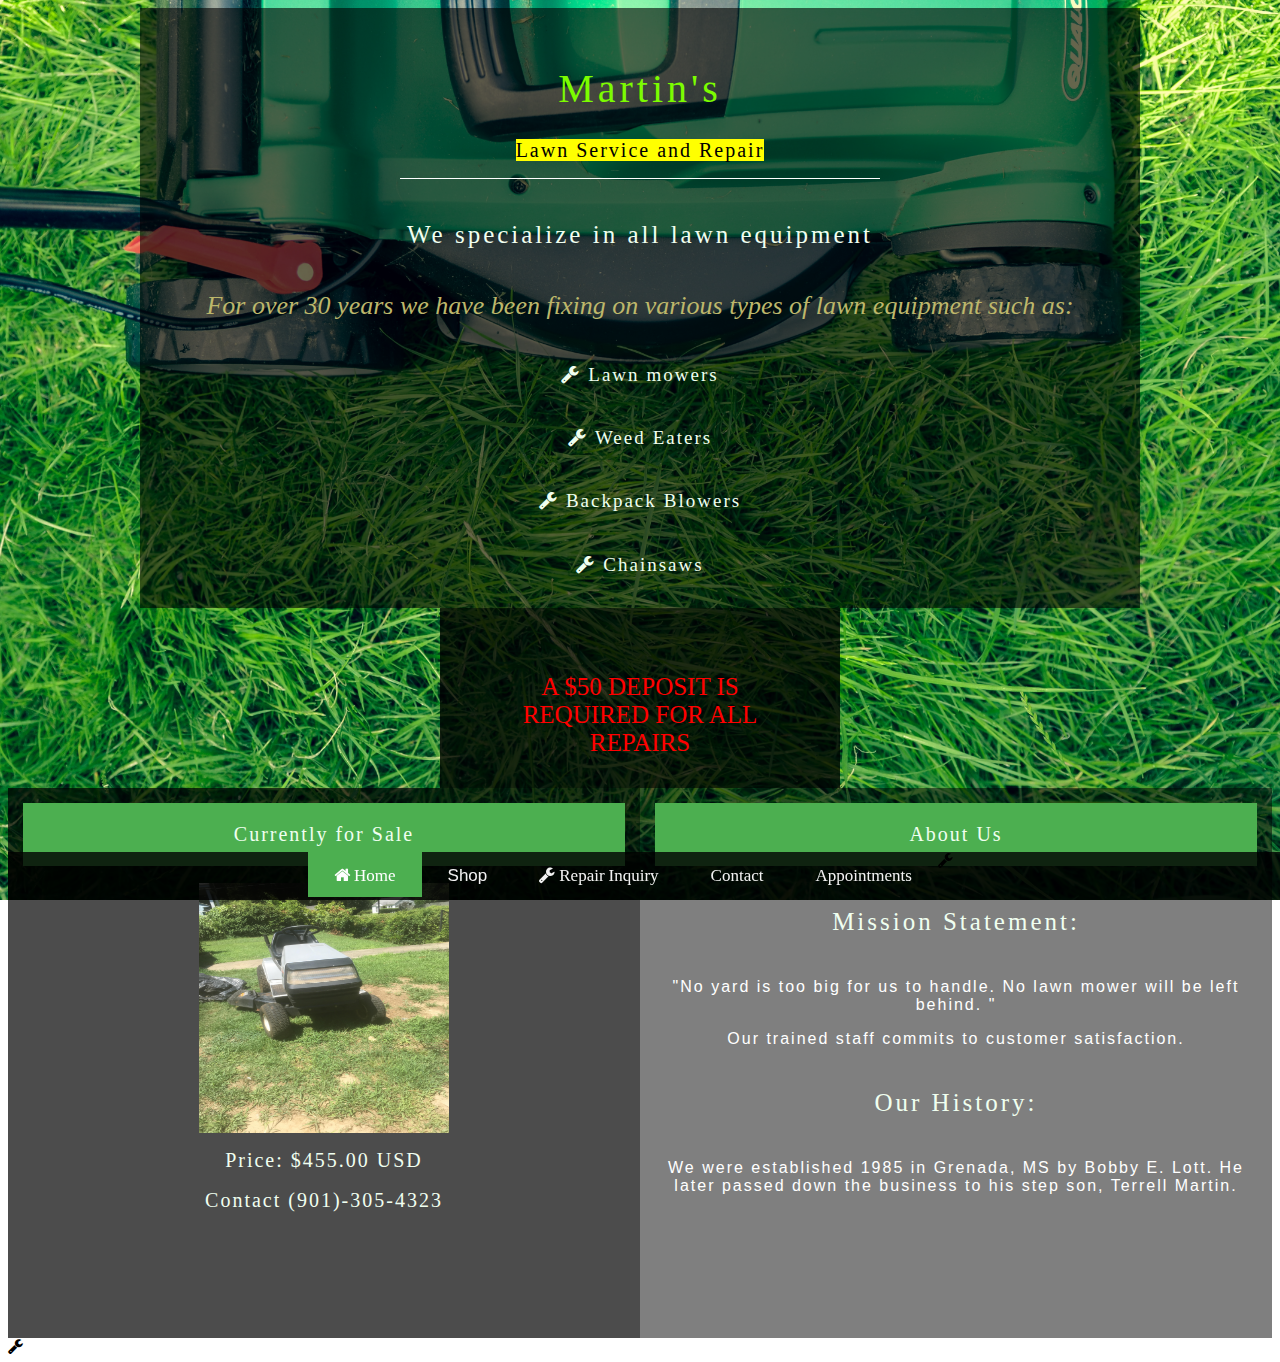
<file: BobbyWebsite/index.html>
<html>
<head>
	<link rel="stylesheet" type="text/css" href="css/master.css">

	<link href="https://stackpath.bootstrapcdn.com/font-awesome/4.7.0/css/font-awesome.min.css" rel="stylesheet" integrity="sha384-wvfXpqpZZVQGK6TAh5PVlGOfQNHSoD2xbE+QkPxCAFlNEevoEH3Sl0sibVcOQVnN" crossorigin="anonymous">

</head>

<body>
	<div class="prof-box">
		<h1> Martin's </h1>

		<h2><mark>Lawn Service and Repair </mark></h2>
		<div class="line-break"></div>
		<h5> We specialize in all lawn equipment </h5>
		<h4> 
			For over 30 years we have been fixing on various types of lawn equipment such as: 
		 </h4>
		 <h6> <i class="fa fa-wrench"> Lawn mowers </i></h6>
		 <h6> <i class="fa fa-wrench"> Weed Eaters </i></h6>
		 <h6> <i class="fa fa-wrench"> Backpack Blowers</i></h6>
		 <h6> <i class="fa fa-wrench"> Chainsaws </i></h6>

	</div>
	<div class="prof-box2">
		<h3> A $50 DEPOSIT IS REQUIRED FOR ALL REPAIRS </h3>
	</div>

	<div class="left">
		<h2 id='wrap'> Currently for Sale </h2>
		<img src="images/image5.jpg" class="lawn-mower">
		<h2> Price: $455.00 USD </h2>
		<h2> Contact (901)-305-4323 </h2>

	</div>

	<div class="right">
		<h2 id='wrap'> About Us </h2>
		<h5> Mission Statement: </h5>
		<p> "No yard is too big for us to handle. No lawn mower will be left behind. " </p>
		<p> Our trained staff commits to customer satisfaction. </p>

		<h5> Our History: </h5>
		<p> We were established 1985 in Grenada, MS by Bobby E. Lott. He later passed down the business to his step son, Terrell Martin. </p>
	</div>


	<div class="navbar">
 		 <a href="file:///C:/Users/OWNER/Desktop/BobbyWebsite/index.html" class="active"><i class="fa fa-home"> Home</i></a>
 		 <a href="file:///C:/Users/OWNER/Desktop/BobbyWebsite/shop.html">Shop</a>
 		 <a href="#Repair"><i class="fa fa-wrench"> Repair Inquiry</a>
 		 <a href="file:///C:/Users/OWNER/Desktop/BobbyWebsite/contact.html">Contact</a>
 		 <a href ="file:///C:/Users/OWNER/Desktop/BobbyWebsite/calendar.html"> Appointments</a>
	</div>


</body>

</html>
</file>
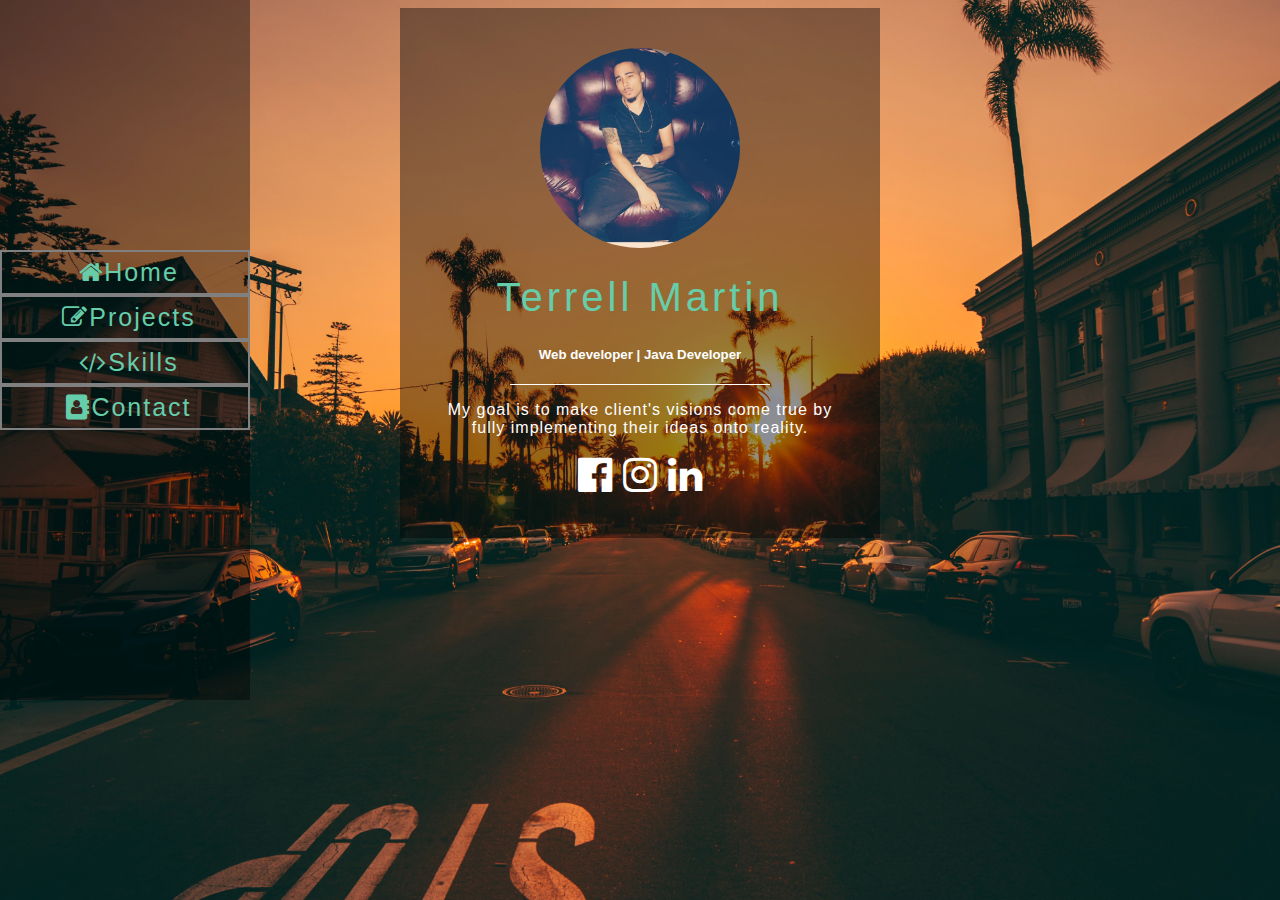
<file: ResumeWebsite/index.html>
<html>
<head>
	<link rel="stylesheet" type="text/css" href="css/master.css">

	<link href="https://stackpath.bootstrapcdn.com/font-awesome/4.7.0/css/font-awesome.min.css" rel="stylesheet" integrity="sha384-wvfXpqpZZVQGK6TAh5PVlGOfQNHSoD2xbE+QkPxCAFlNEevoEH3Sl0sibVcOQVnN" crossorigin="anonymous">
</head>

<body>

<!-- 
	This is how you utilize a class created through CSS.
 -->
<div class="prof-box">
	<img src="images/rell.jpg" class="prof-pic">
	
	<h1> Terrell Martin </h1>
	<h5> Web developer | Java Developer </h5>
	<div class="line-break"></div>

	<p>
	My goal is to make client's visions come true by fully implementing their ideas onto reality.
	</p>

	<div class="social-icons">
		<a href="https://www.facebook.com/terrell.martin.75685" target= "_blank"><i class="fa fa-facebook-official" aria-hidden="true"></i></a>
		<i class="fa fa-instagram" aria-hidden="true"></i></a>
		<a href="https://www.linkedin.com/in/terrell-martin-8a0737165/" target="_blank"><i class="fa fa-linkedin" aria-hidden="true"></i></a>
		
	</div>
	<div class="sidenav">
		<a href="file:///C:/Users/OWNER/Desktop/ResumeWebsite/index.html"><i class="fa fa-home"></i>Home</a>
		<a href="file:///C:/Users/OWNER/Desktop/ResumeWebsite/project.html"><i class="fa fa-edit"></i>Projects</a>
		<a href="file:///C:/Users/OWNER/Desktop/ResumeWebsite/skills.html"><i class="fa fa-code"></i>Skills</a>
  		<a href="#about"><i class="fa fa-address-book"></i>Contact</a>

	</div>

</div>


</body>

</html>
</file>
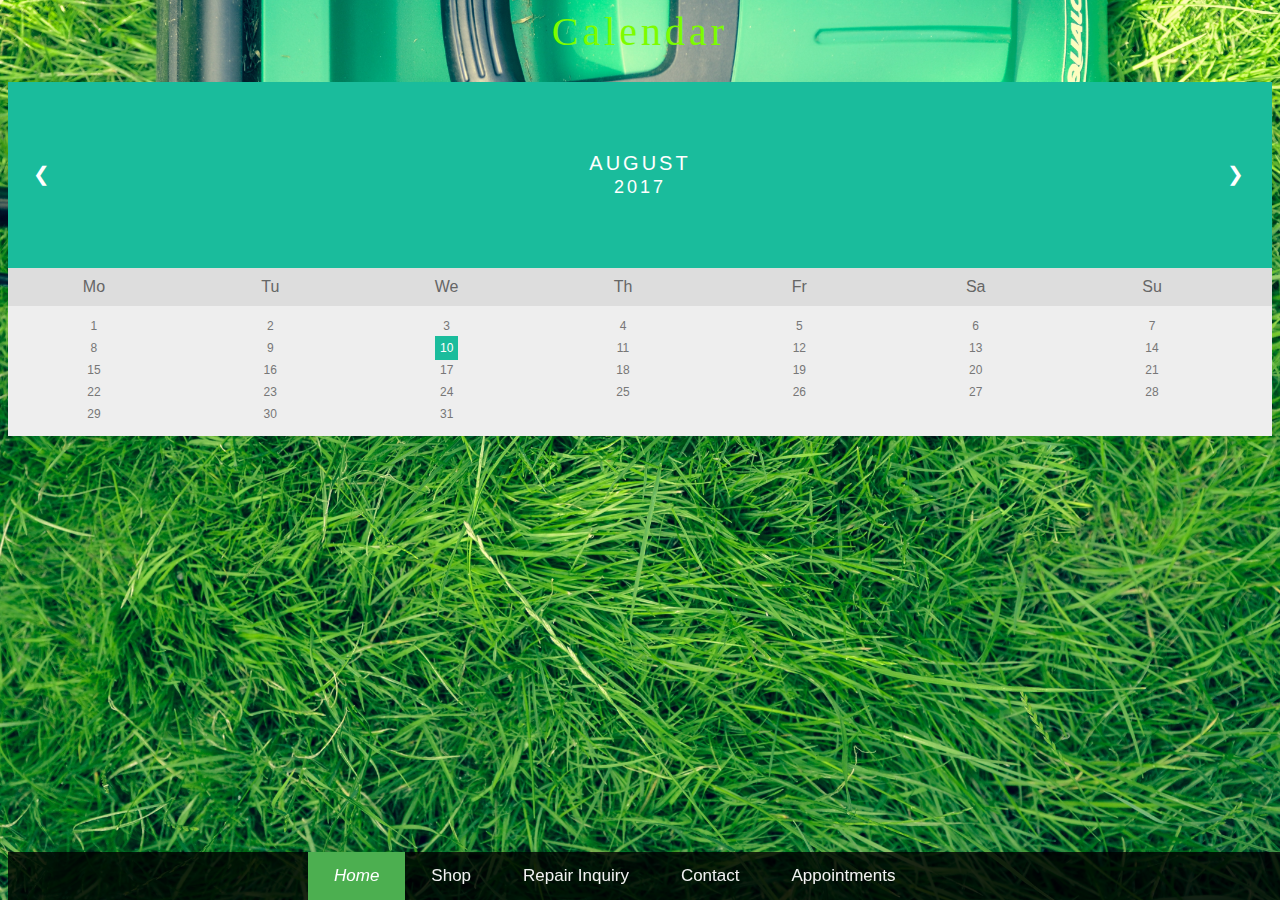
<file: BobbyWebsite/calendar.html>
<html>
<head>
	<link rel="stylesheet" type="text/css" href="css/master.css">
</head>
<body>
		<h1>Calendar</h1>

<div class="month">      
  <ul>
    <li class="prev">&#10094;</li>
    <li class="next">&#10095;</li>
    <li>
      August<br>
      <span style="font-size:18px">2017</span>
    </li>
  </ul>
</div>

<ul class="weekdays">
  <li>Mo</li>
  <li>Tu</li>
  <li>We</li>
  <li>Th</li>
  <li>Fr</li>
  <li>Sa</li>
  <li>Su</li>
</ul>

<ul class="days">  
  <li>1</li>
  <li>2</li>
  <li>3</li>
  <li>4</li>
  <li>5</li>
  <li>6</li>
  <li>7</li>
  <li>8</li>
  <li>9</li>
  <li><span class="active">10</span></li>
  <li>11</li>
  <li>12</li>
  <li>13</li>
  <li>14</li>
  <li>15</li>
  <li>16</li>
  <li>17</li>
  <li>18</li>
  <li>19</li>
  <li>20</li>
  <li>21</li>
  <li>22</li>
  <li>23</li>
  <li>24</li>
  <li>25</li>
  <li>26</li>
  <li>27</li>
  <li>28</li>
  <li>29</li>
  <li>30</li>
  <li>31</li>
</ul>

  <div class="navbar">
     <a href="file:///C:/Users/OWNER/Desktop/BobbyWebsite/index.html" class="active"><i class="fa fa-home">Home</i></a>
     <a href="file:///C:/Users/OWNER/Desktop/BobbyWebsite/shop.html">Shop</a>
     <a href="#Repair">Repair Inquiry</a>
     <a href="file:///C:/Users/OWNER/Desktop/BobbyWebsite/contact.html">Contact</a>
     <a href ="file:///C:/Users/OWNER/Desktop/BobbyWebsite/calendar.html"> Appointments</a>
  </div>

</body>
</html>
</file>
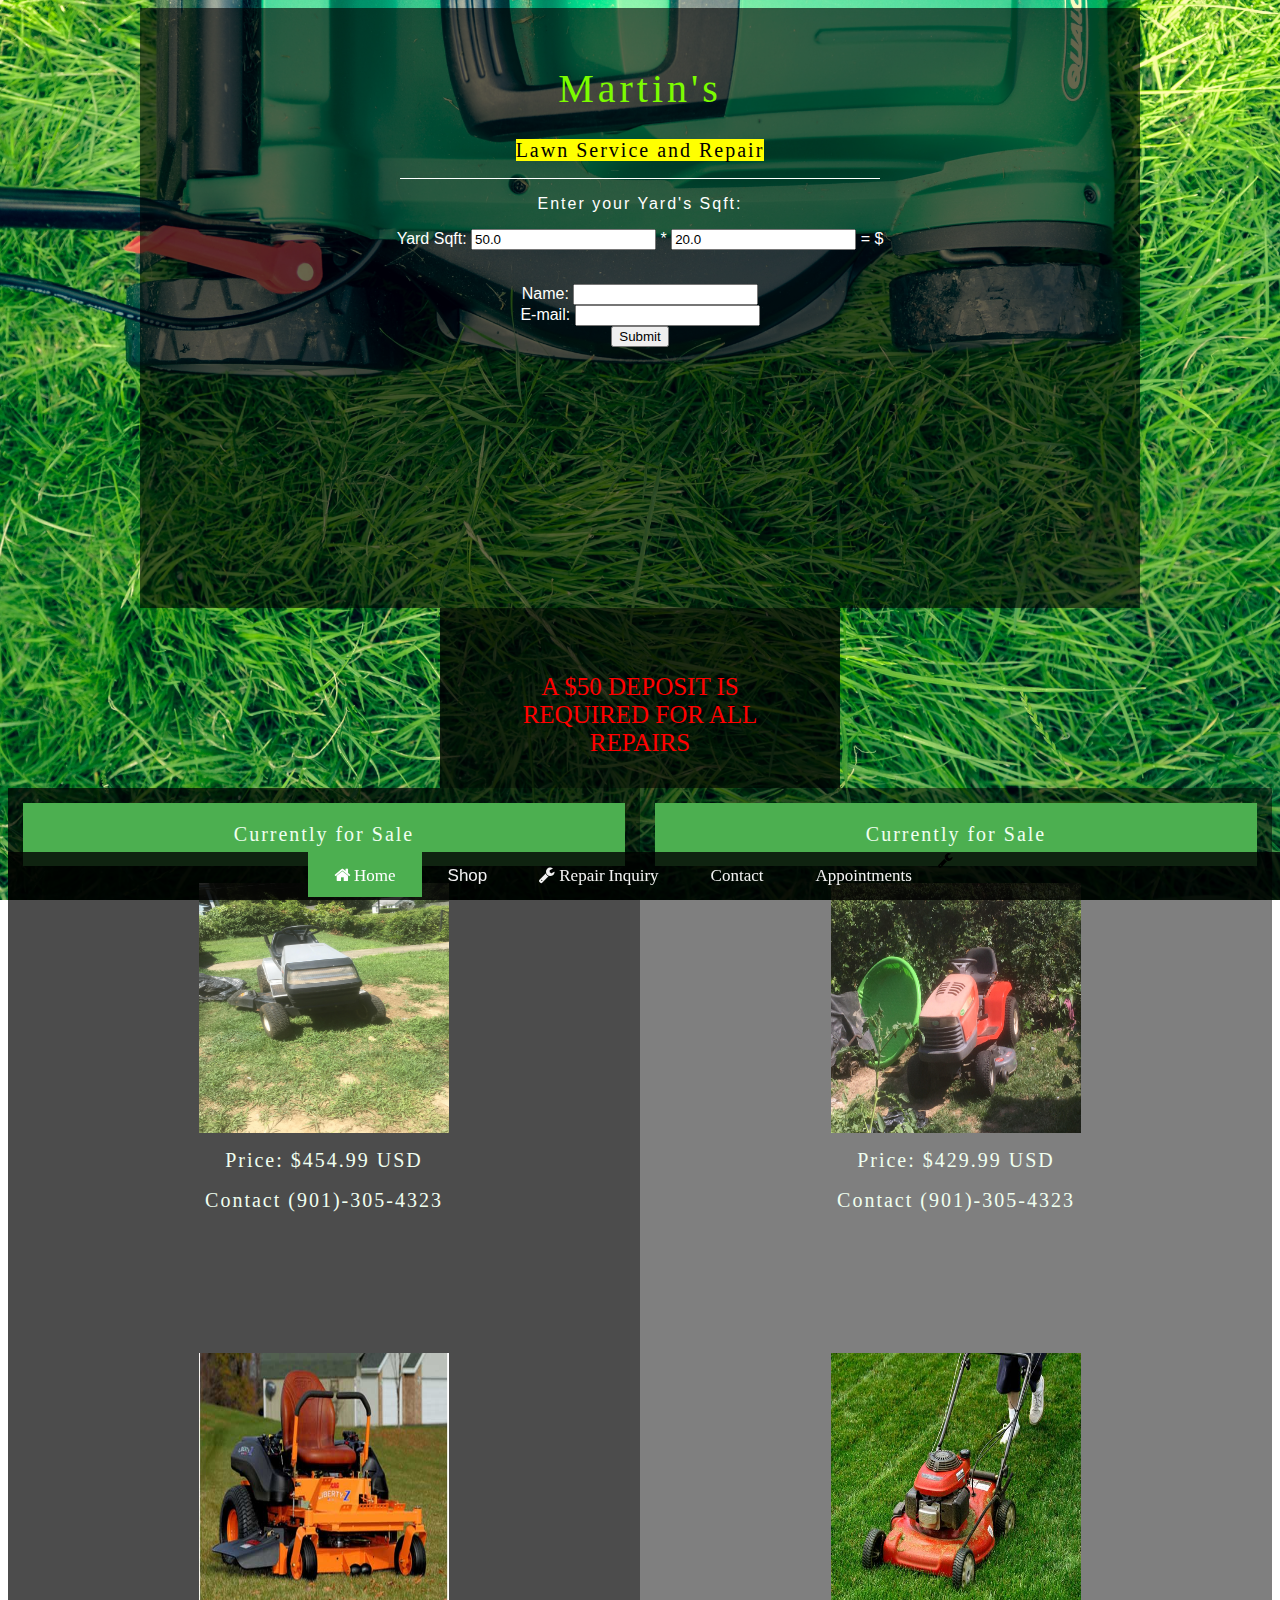
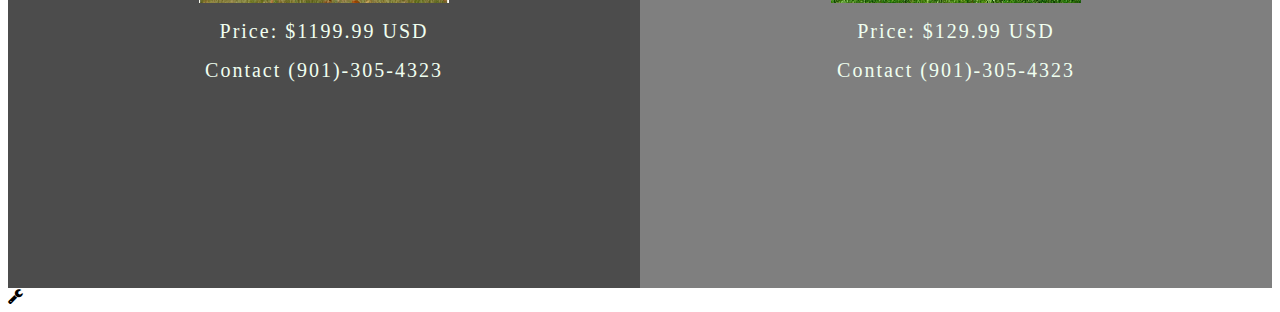
<file: BobbyWebsite/shop.html>
<html>
<head>
	<link rel="stylesheet" type="text/css" href="css/master.css">

	<link href="https://stackpath.bootstrapcdn.com/font-awesome/4.7.0/css/font-awesome.min.css" rel="stylesheet" integrity="sha384-wvfXpqpZZVQGK6TAh5PVlGOfQNHSoD2xbE+QkPxCAFlNEevoEH3Sl0sibVcOQVnN" crossorigin="anonymous">

</head>

<body>
	<div class="prof-box">
		<h1> Martin's </h1>

		<h2><mark>Lawn Service and Repair </mark></h2>
		<div class="line-break"></div>
		<p> Enter your Yard's Sqft: </p>
		<form action="/action_page.php"
			oninput="x.value=parseInt(a.value)*parseInt(b.value)">
  			
  		Yard Sqft: <input type="text" id="a" name="a" value="50.0">
  		 *
 		 <input type="number" id="b" name="b" value="20.0">
  			= $
  		<output name="x" for="a b"></output>
  		<br><br>
 
		</form>

		<form action="welcome.php" method="post">
			Name: <input type="text" name="name"><br>
			E-mail: <input type="text" name="email"><br>
			<input type="submit">
		</form>



	</div>
	<div class="prof-box2">
		<h3> A $50 DEPOSIT IS REQUIRED FOR ALL REPAIRS </h3>
	</div>

		<div class="left">
		<h2 id='wrap'> Currently for Sale </h2>
		<img src="images/image5.jpg" class="lawn-mower">
		<h2> Price: $454.99 USD </h2>
		<h2> Contact (901)-305-4323 </h2>

	</div>

	<div class="right">
		<h2 id='wrap'> Currently for Sale </h2>
		<img src="images/image6.jpg" class="lawn-mower">
		<h2> Price: $429.99 USD </h2>
		<h2> Contact (901)-305-4323 </h2>


	</div>

	<div class="left">
		<img src="images/image8.jpg" class="lawn-mower">
		<h2> Price: $1199.99 USD </h2>
		<h2> Contact (901)-305-4323 </h2>

	</div>

	<div class="right">
		<img src="images/image7.jpg" class="lawn-mower">
		<h2> Price: $129.99 USD </h2>
		<h2> Contact (901)-305-4323 </h2>

	</div>

	<div class="navbar">
 		 <a href="file:///C:/Users/OWNER/Desktop/BobbyWebsite/index.html" class="active"><i class="fa fa-home"> Home</i></a>
 		 <a href="file:///C:/Users/OWNER/Desktop/BobbyWebsite/shop.html">Shop</a>
 		 <a href="#Repair"><i class="fa fa-wrench"> Repair Inquiry</a>
 		 <a href="file:///C:/Users/OWNER/Desktop/BobbyWebsite/contact.html">Contact</a>
 		 <a href ="file:///C:/Users/OWNER/Desktop/BobbyWebsite/calendar.html"> Appointments</a>
	</div>



</body>

</html>
</file>
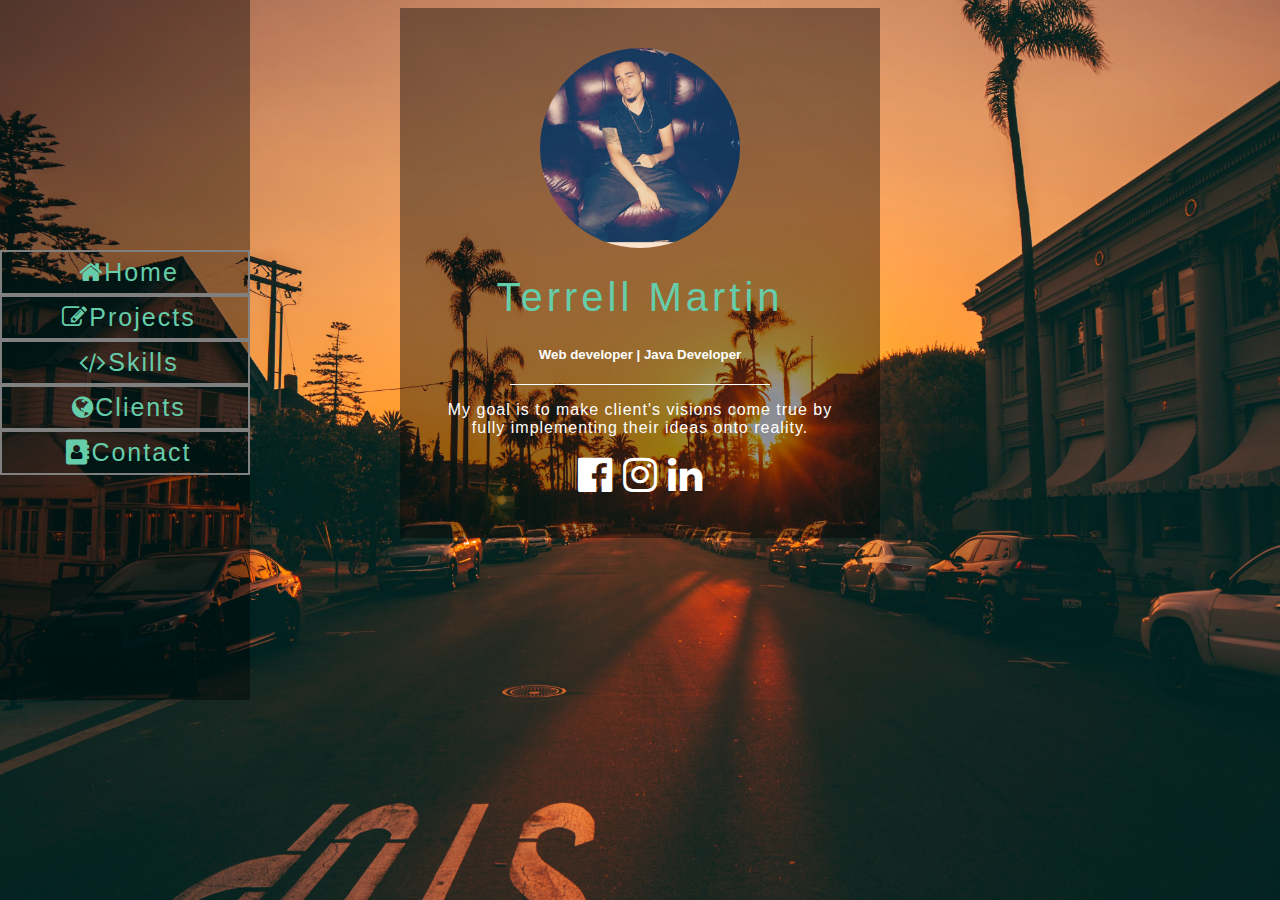
<file: ResumeWebsite/project.html>
<html>
<head>
	<link rel="stylesheet" type="text/css" href="css/master.css">

	<link href="https://stackpath.bootstrapcdn.com/font-awesome/4.7.0/css/font-awesome.min.css" rel="stylesheet" integrity="sha384-wvfXpqpZZVQGK6TAh5PVlGOfQNHSoD2xbE+QkPxCAFlNEevoEH3Sl0sibVcOQVnN" crossorigin="anonymous">
</head>

<body>

<!-- 
	This is how you utilize a class created through CSS.
 -->
<div class="prof-box">
	<img src="images/rell.jpg" class="prof-pic">
	
	<h1> Terrell Martin </h1>
	<h5> Web developer | Java Developer </h5>
	<div class="line-break"></div>

	<p>
	My goal is to make client's visions come true by fully implementing their ideas onto reality.
	</p>

	<div class="social-icons">
		<a href="https://www.facebook.com/terrell.martin.75685" target= "_blank"><i class="fa fa-facebook-official" aria-hidden="true"></i></a>
		<i class="fa fa-instagram" aria-hidden="true"></i></a>
		<a href="https://www.linkedin.com/in/terrell-martin-8a0737165/" target="_blank"><i class="fa fa-linkedin" aria-hidden="true"></i></a>
		
	</div>
	<div class="sidenav">
		<a href="file:///C:/Users/OWNER/Desktop/ResumeWebsite/index.html"><i class="fa fa-home"></i>Home</a>
		<a href="file:///C:/Users/OWNER/Desktop/ResumeWebsite/project.html"><i class="fa fa-edit"></i>Projects</a>
		<a href="file:///C:/Users/OWNER/Desktop/ResumeWebsite/skills.html"><i class="fa fa-code"></i>Skills</a>
 	 	<a href="#clients"><i class="fa fa-globe"></i>Clients</a>
  		<a href="#about"><i class="fa fa-address-book"></i>Contact</a>
	</div>

</div>


</body>

</html>
</file>
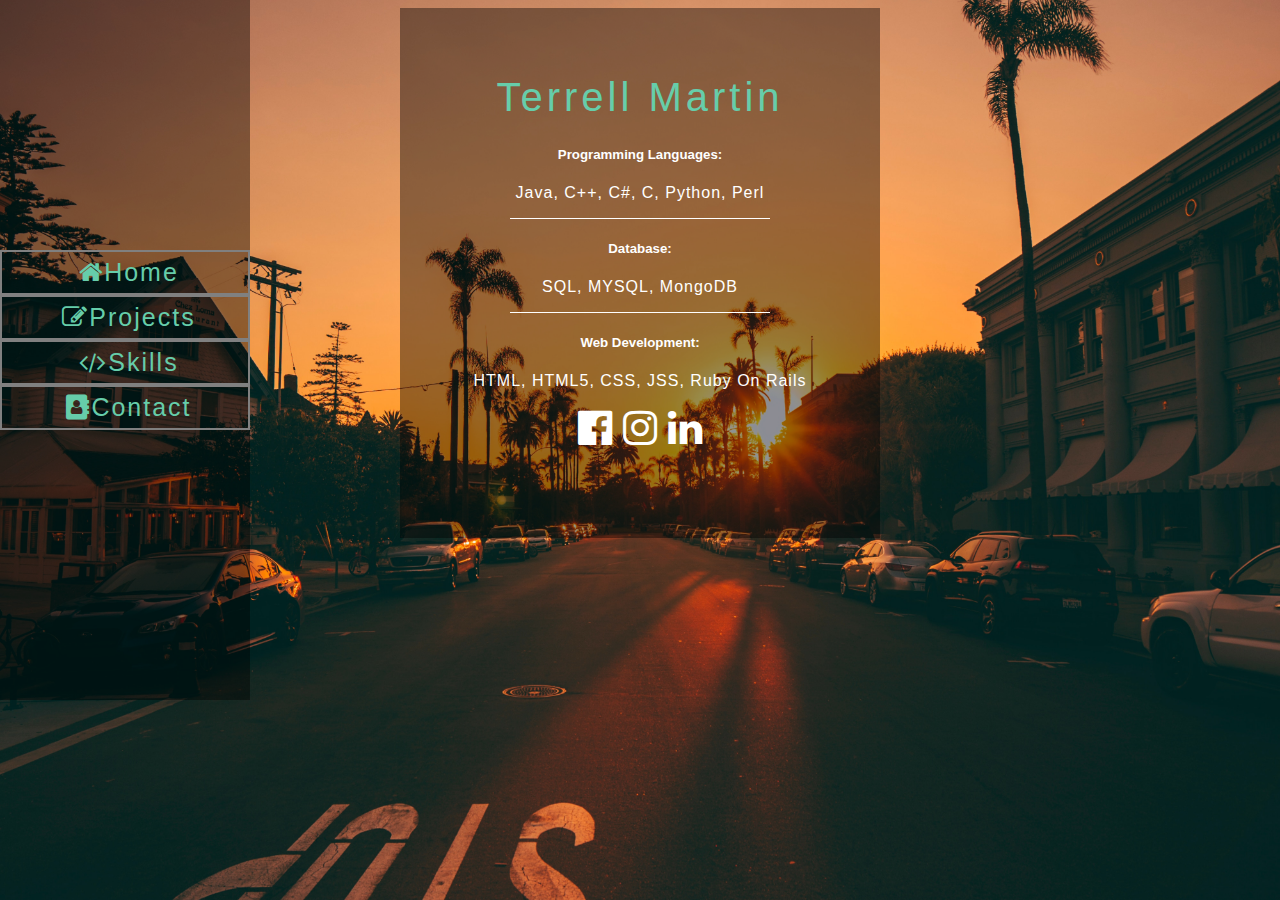
<file: ResumeWebsite/skills.html>
<html>
<head>
	<link rel="stylesheet" type="text/css" href="css/master.css">

	<link href="https://stackpath.bootstrapcdn.com/font-awesome/4.7.0/css/font-awesome.min.css" rel="stylesheet" integrity="sha384-wvfXpqpZZVQGK6TAh5PVlGOfQNHSoD2xbE+QkPxCAFlNEevoEH3Sl0sibVcOQVnN" crossorigin="anonymous">
</head>

<body>

<!-- 
	This is how you utilize a class created through CSS.
 -->
<div class="prof-box">
	<h1> Terrell Martin </h1>
	<h5> Programming Languages:</h5>

	<p>
		Java, C++, C#, C, Python, Perl
	</p>
	<div class="line-break"></div>

	<h5> Database: </h5>
	<p>
		SQL, MYSQL, MongoDB
	</p>

	<div class="line-break"></div>
	
	<h5> Web Development: </h5>
	<p>
		HTML, HTML5, CSS, JSS, Ruby On Rails
	</p>


	<div class="social-icons">
		<a href="https://www.facebook.com/terrell.martin.75685" target= "_blank"><i class="fa fa-facebook-official" aria-hidden="true"></i></a>
		<i class="fa fa-instagram" aria-hidden="true"></i></a>
		<a href="https://www.linkedin.com/in/terrell-martin-8a0737165/" target="_blank"><i class="fa fa-linkedin" aria-hidden="true"></i></a>
		
	</div>
	<div class="sidenav">
		<a href="file:///C:/Users/OWNER/Desktop/ResumeWebsite/index.html"><i class="fa fa-home"></i>Home</a>
		<a href="file:///C:/Users/OWNER/Desktop/ResumeWebsite/project.html"><i class="fa fa-edit"></i>Projects</a>
		<a href="#Skills"><i class="fa fa-code"></i>Skills</a>
  		<a href="#about"><i class="fa fa-address-book"></i>Contact</a>

	</div>

</div>


</body>

</html>
</file>
<file: BobbyWebsite/css/master.css>
/* The original height of the prof-box class was 450.  */

html {
	background: url(../images/image2.jpg) no-repeat center center fixed;
	-webkit-background-size: cover;
  	-moz-background-size: cover;
  	-o-background-size: cover;
  	background-size: cover;
  	font-family: 'Helvetica Neue', sans-serif;
}

h1 {
  font-size: 40px;
  font-family: cursive;
  font-weight: 200;
  color: lawngreen;
  text-align: center;
  letter-spacing: 4;
}

h2 {
  font-size: 20;
  font-weight: 100;
  font-family: cursive;
  color: honeydew;
  letter-spacing: 2;
}

h3 {
  font-size: 25;
  font-family: fantasy;
  font-weight: 50;
  color: red;

}

h4 {
  font-family: serif;
  font-style: oblique;
  font-size: 26;
  font-weight: 30;
  color: darkkhaki;
}

h5 {
  font-size: 25;
  font-family: cursive;
  font-weight: 200;
  color: honeydew;
  letter-spacing: 3;
}

h6 {
  font-size: 19;
  color: honeydew;
  letter-spacing: 2;
}

p {
  color: white;
  letter-spacing: 2;

}

ul {
    display: block;
    list-style-type: square;
    margin-top: 1em;
    margin-bottom: 1 em;
    margin-left: 0;
    margin-right: 0;
    padding-left: 40px;
}

.line-break {
  width: 480px;
  margin: 0 auto;
  border-top: 1px solid white;
}

.line-break2 {
  width: 500px;
  margin: 0 auto;
  border-top: 1px solid white;
}

.prof-box {
	width: 1000px;
	height: 600px;
	background-color: rgba(0,0,0,0.6);
	padding: 30px;
	color: white;
	margin: 0 auto;
	text-align: center;
}
.prof-box2 {
	width:400px;
	height: 180px;
	background-color: rgba(0,0,0,0.8);
	padding:40px;
	color: white;
  margin: 0 auto;
	text-align: center;
}
.prof-box3 {
  width:300px;
  height: 90px;
  background-color: rgba(0,0,0,0.8);
  padding: 40px;
  color: white;
  margin: 0 auto;
  text-align: center;
  position: inherit;
}


.prof-box4 {
  width: 600px;
  min-height: 287px;
  background-color: rgba(0,0,0,0.8);
  text-align: justify;
  position: relative;
  margin-right: -10000px;
}

.prof-box5 {
  width: 600px;
  min-height: 287px;
  background-color: rgba(0,0,0,0.8);
  text-align: justify;
  position: relative;
  margin-left: -10000px
}
/* elements to be sent on the same line */
*{
  box-sizing:border-box;
}


 
.left {
  background-color:rgba(0,0,0,0.7);
  padding:15px;
  float:left;
  width:50%; /* The width is 50%, by default */
  height:550px;
  text-align: center;
}

.right {
  background-color:rgba(0,0,0,0.5);
  padding:15px;
  float:left;
  width: 50%;/* The width is 50%, by default */
  height:550px;
  text-align: center;
}


@media screen and (max-width:800px) {
  .left, .right {
    width: 100%; /* The width is 100% when the viewport is 
    800px or smaller */
  }
}
  /* end of same line element */

.navbar {
  overflow: hidden;
  background-color: rgba(0,0,0,0.8);
  position: fixed;
  bottom: 0;
  width: 100%;
  padding-left: 300px;
}

.navbar a {
	  float: left;
  	display: block;
  	color: #f2f2f2;
  	text-align: center;
  	padding: 14px 26px;
  	text-decoration: none;
  	font-size: 17px;
}

.navbar a:hover {
  background: #f1f1f1;
  color: black;
  cursor: url(../images/cursor.cur), auto;
}

.navbar a.active {
  background-color: #4CAF50;
  color: white;
}

/* calendar stuff */

* {box-sizing: border-box;}
ul {list-style-type: none;}
body {font-family: Verdana, sans-serif;}

.month {
    padding: 70px 25px;
    width: 100%;
    background: #1abc9c;
    text-align: center;
}

.month ul {
    margin: 0;
    padding: 0;
}

.month ul li {
    color: white;
    font-size: 20px;
    text-transform: uppercase;
    letter-spacing: 3px;
}

.month .prev {
    float: left;
    padding-top: 10px;
}

.month .next {
    float: right;
    padding-top: 10px;
}

.weekdays {
    margin: 0;
    padding: 10px 0;
    background-color: #ddd;
}

.weekdays li {
    display: inline-block;
    width: 13.6%;
    color: #666;
    text-align: center;
}

.days {
    padding: 10px 0;
    background: #eee;
    margin: 0;
}

.days li {
    list-style-type: none;
    display: inline-block;
    width: 13.6%;
    text-align: center;
    margin-bottom: 5px;
    font-size:12px;
    color: #777;
}

.days li .active {
    padding: 5px;
    background: #1abc9c;
    color: white !important
}

/* Add media queries for smaller screens */
@media screen and (max-width:720px) {
    .weekdays li, .days li {width: 13.1%;}
}

@media screen and (max-width: 420px) {
    .weekdays li, .days li {width: 12.5%;}
    .days li .active {padding: 2px;}
}

@media screen and (max-width: 290px) {
    .weekdays li, .days li {width: 12.2%;}
}

/* end of calendar */

/* lawn mower pictures. This is temporary right quick */
.lawn-mower {
  height: 250px;
  width: 250px;
}

/* id goes here */
#wrap {
  background-color: #4CAF50;
  text-align: center;
  padding:20px;
  display: block;
  margin-top: 0;
}
</file>
<file: ResumeWebsite/css/master.css>
/*
Whenever you are writing classes, you place a " . " before the class name 
to show that it is a class. 

h1 color> color: burlywood;

	background-color: rgba(100, 100, 100, 0.5);
	overflow: hidden;

	inside navbar a:
	float: left;
    color: #f2f2f2;
    text-align: center;
    padding: 15px 16px;
    text-decoration: none;
    font-size: 17px;
    width: 20%; text-align: center;;

	#818181
*/
html { 
  background: url(../images/background2.jpg) no-repeat center center fixed; 
  -webkit-background-size: cover;
  -moz-background-size: cover;
  -o-background-size: cover;
  background-size: cover;
  font-family: 'Helvetica Neue', sans-serif;
}
h1 {
	font-size: 40;
	color: mediumaquamarine;
    letter-spacing: 4;
    font-weight: 60;
}
p {
	font-weight: 200;
	letter-spacing: 1;
}


.prof-box {
	width: 400px;
	height: 450px;
	background-color: rgba(0,0,0,0.4);
	padding: 40px;
	color: white;
	margin: 0 auto;
	text-align: center;
}

.prof-pic {
	border-radius: 50%;
	height: 200px;
	width: 200px;
}

.social-icons {
	font-size: 40px;
}

.social-icons a{
	color: white;
}
.social-icons a:hover{
	color: mediumaquamarine;
}

.line-break {
	width: 260px;
	margin: 0 auto;
	border-top: 1px solid white;
}

.sidenav {
    height: 450;
    width: 250px;
    position: absolute;
    z-index: 1;
    top: 0;
    left: 0;
    background-color: inherit;
    overflow-x: hidden;
    padding-top: 250px;
}

.sidenav a {

    padding: 6px 8px 6px 16px;
    text-decoration: none;
    font-size: 25px;
    letter-spacing: 2;
    color: mediumaquamarine;
    display: block;
    border: 2px solid gray;
}


.sidenav a:hover {
    color: #f1f1f1;
    cursor: url(../images/cursor.cur), auto;
}
</file>
